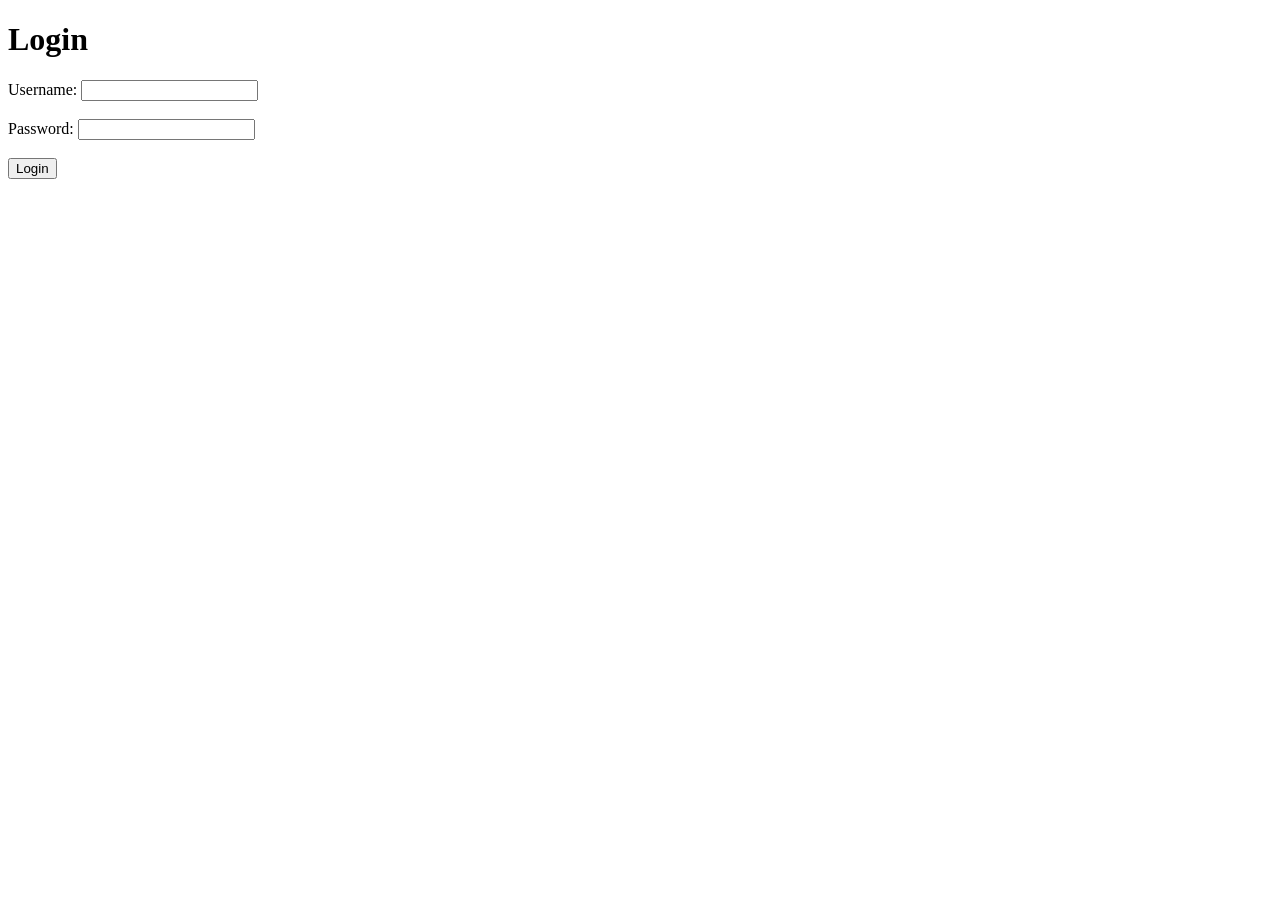
<file: templates/login.html>
<!DOCTYPE html>
<html lang="en">
<head>
    <meta charset="UTF-8">
    <title>Login</title>
</head>
<header>
    <h1>Login</h1>
</header>
<body>
<form method="post" action="/login">
    <label for="username">Username:</label>
    <input type="text" name="username" id="username">
    <br><br>
    <label for="password">Password:</label>
    <input type="password" name="password" id="password">
    <br><br>
    <input type="submit" value="Login">
</form>
</body>
</html>
</file>
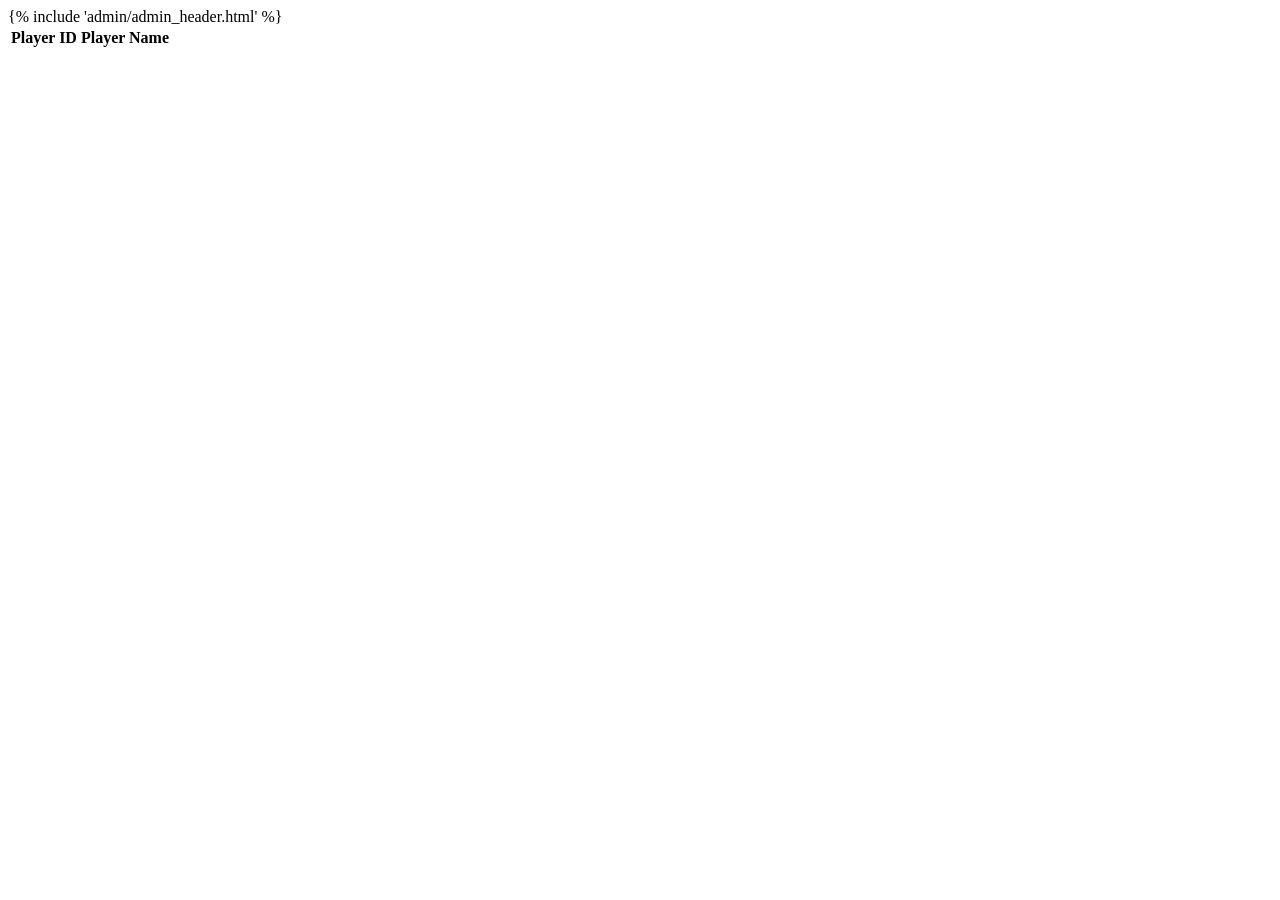
<file: templates/admin/admin_players.html>
<!DOCTYPE html>
<html lang="en">
<head>
    <meta charset="UTF-8">
    <title>Players</title>
</head>
<body>
{% include 'admin/admin_header.html' %}

<div class="table-container">
    <table>
        <thead>
            <tr>
                <th>Player ID</th>
                <th>Player Name</th>
            </tr>
        </thead>
        <tbody>
            </tbody>
    </table>
</div>

</body>
</html>
</file>
